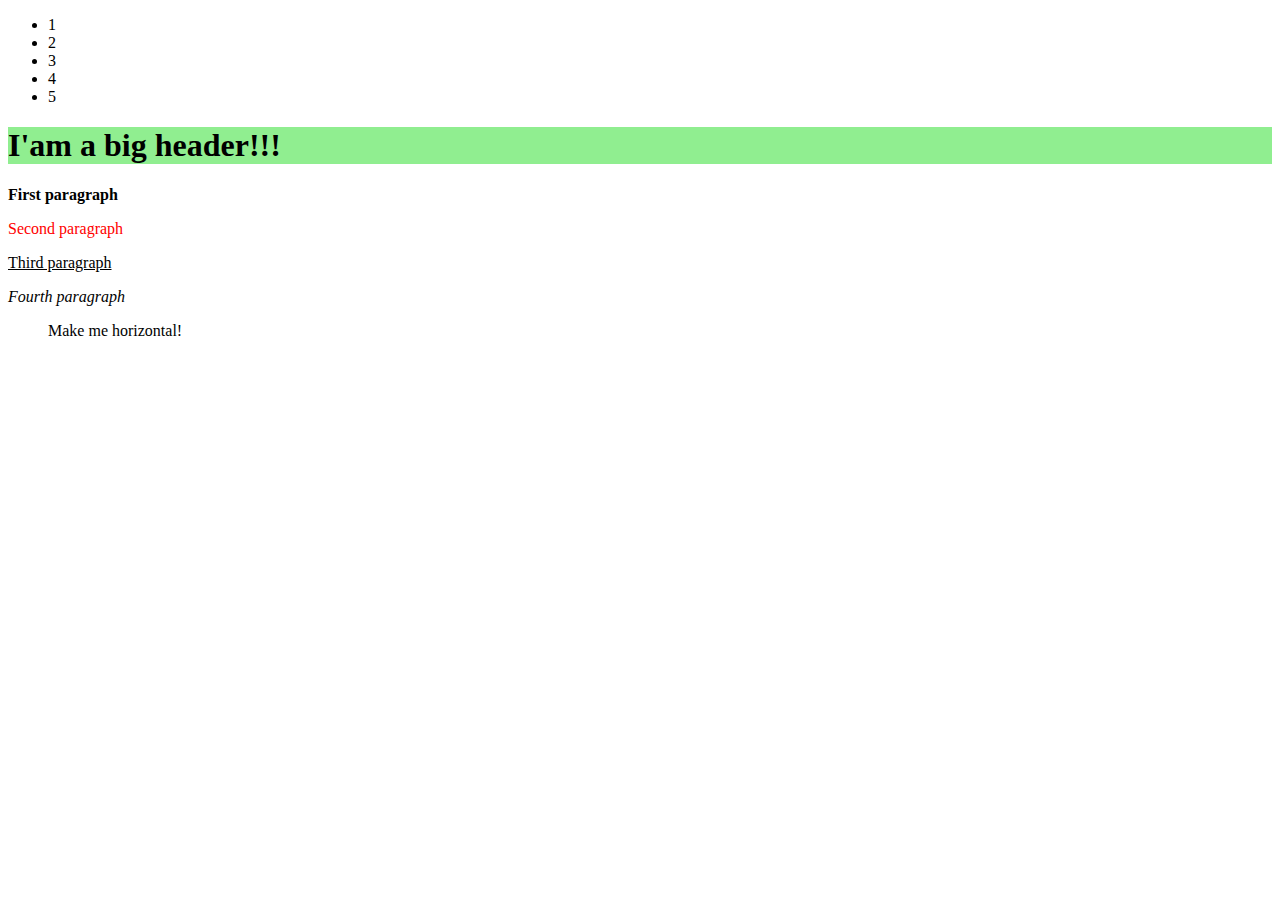
<file: task1-3/index.html>
<!DOCTYPE html>
<html lang="en">

<head>
    <meta charset="UTF-8">
    <meta name="viewport" content="width=device-width, initial-scale=1.0">
    <title>Document</title>
</head>

<body>
    <div>
        <ul id="list">
            <li>1</li>
            <li>2</li>
            <li>3</li>
            <li>4</li>
            <li>5</li>
        </ul>
    </div>
    
    
    <h1>I'am a big header!!!</h1>
    <div id="myDiv">
        <p>First paragraph</p>
        <p>Second paragraph</p>
        <p>Third paragraph</p>
        <p>Fourth paragraph</p>
    </div>
    <ul id="myList">
        <li>Make</li>
        <li>me</li>
        <li>horizontal!</li>
    </ul>
    <span>Make me invisible, please!</span>
   
    <script src="app.js"></script>
</body>

</html>
</file>
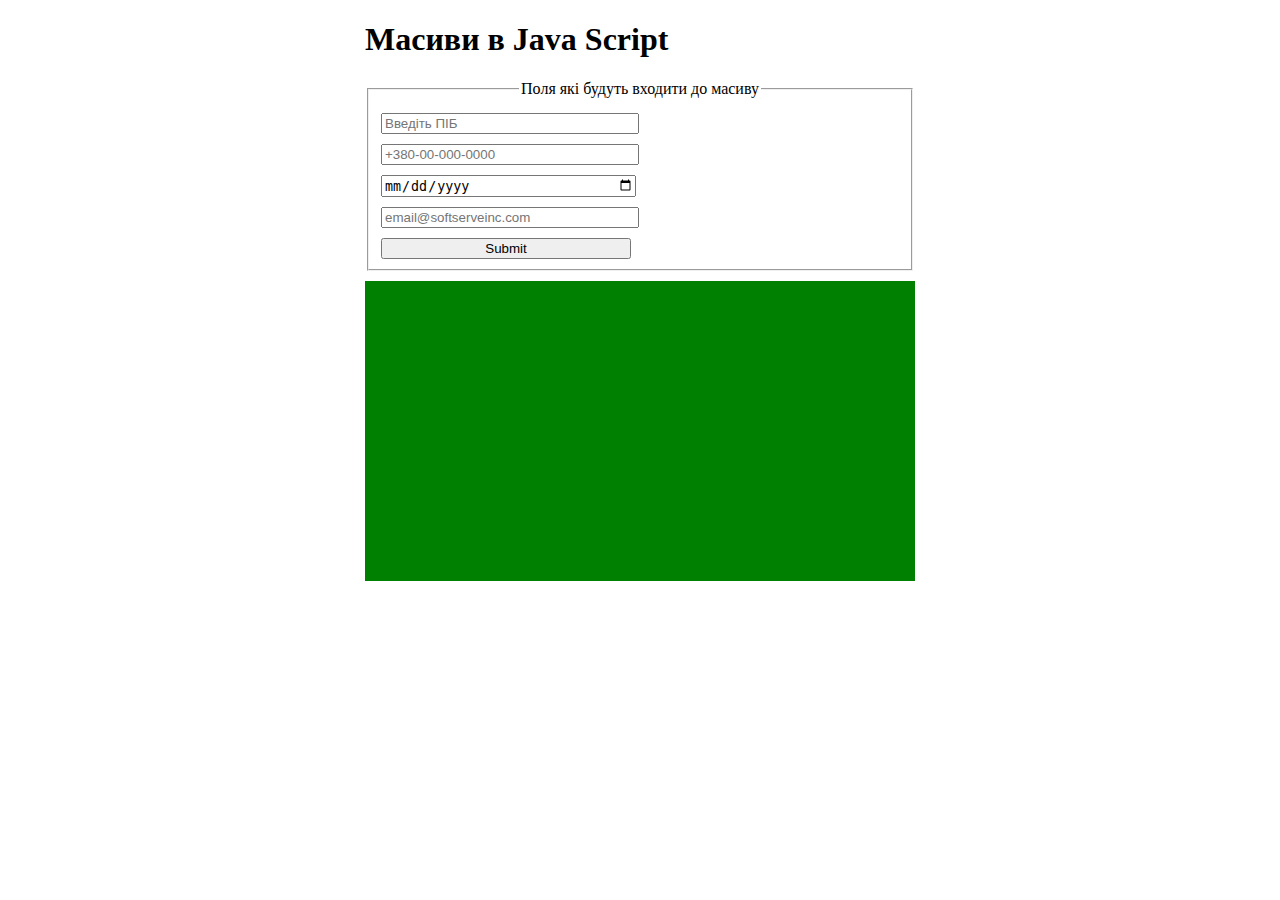
<file: task4/index.html>
<!DOCTYPE html>
<html lang="en">
<head>
    <meta charset="UTF-8">
    <meta name="viewport" content="width=device-width, initial-scale=1.0">
    <title>Document</title>
    <link rel="stylesheet" href="style.css">
</head>
<body>
    <div class="array">
        <h1>Масиви в Java Script</h1>
        <fieldset>
          <legend align ="center"> Поля які будуть входити до масиву </legend>
          <input type="text" data-form="ПІБ" class="text-data arr" name="fio" placeholder="Введіть ПІБ">
          <input type="phone" data-form="Номер телефону" class="arr" name="phone" placeholder="+380-00-000-0000">
          <input type="date" data-form="Дата народження"  class="arr" name="birthday">
          <input type="email"data-form="Електронна пошта"  class="arr" placeholder="email@softserveinc.com" name="email">
          
          
          <input type="submit" class="btn">
        </fieldset>
        
        
        <div class="out"></div>
      </div>


    <script src="main.js"></script>
</body>
</html>
</file>
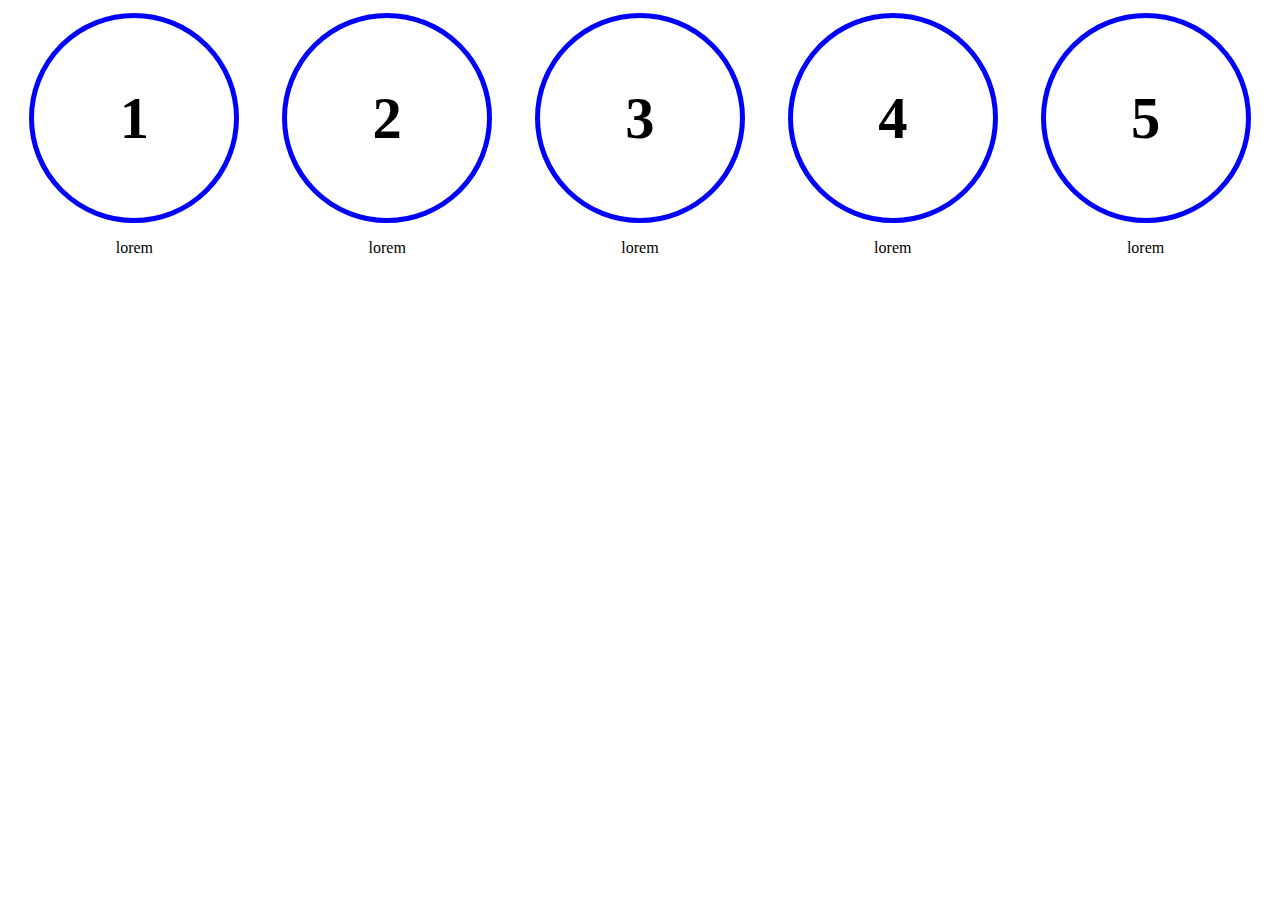
<file: task5/index.html>
<!DOCTYPE html>
<html lang="en">
<head>
    <meta charset="UTF-8">
    <meta name="viewport" content="width=device-width, initial-scale=1.0">
    <title>Document</title>
    <link rel="stylesheet" href="style.css">
</head>
<body>
    <div class="box">
        <div class="items">
          <div class="circle" data-anim="zoom-in">
            <h3>1</h3>
          </div>
            <p>lorem</p>
        </div>
            
        <div class="items">
          <div class="circle" data-anim="rotate">
            <h3>2</h3>
          </div>
            <p>lorem</p>
        </div>
            
            
        <div class="items">
          <div class="circle" data-anim="translate-down">
            <h3>3</h3>
          </div>
            <p>lorem</p>
        </div>
            
        <div class="items">
          <div class="circle" data-anim="translate-left-down">
            <h3>4</h3>
          </div>
            <p>lorem</p>
        </div>
            
        <div class="items">
          <div class="circle" data-anim="translate-right-down">
            <h3>5</h3>
          </div>
            <p>lorem</p>
        </div>
      </div>

      <script src="app.js"></script>
    
</body>
</html>
</file>
<file: task4/style.css>
.array{
    width: 550px;
    margin: 0 auto;
  }
  input{
    display: block;
    margin-top: 10px;
    width: 250px;
  }
  .out{
    width: 100%;
    height: 300px;
    display: flex;
    justify-content: center;
    align-items: center;
    margin: 10px 0 10px 0;
    font-size: 25px;
    word-wrap: break-word;
    color: white;
    background-color: green;
  }
</file>
<file: task5/style.css>
.box{
    width: 100%;
    display: flex;
    flex-flow: row wrap;
    justify-content: space-around;
  }
  .items{
    display: flex;
    flex-flow: column nowrap;
    justify-content: center;
    text-align: center;
    align-items: center;
    margin: 5px;
  }
  .circle{
    display: flex;
    justify-content: center;
    align-items: center;
    font-size: 50px;
    border: 5px solid blue;
    width: 200px;
    height: 200px;
    border-radius: 50%;
    text-align:center;
    transition-duration: .7s;
  }
  
  .circle:hover{
    border: 0 solid blue;
    box-shadow: 5px 5px 5px 0px blue, inset 4px 4px 15px 0px blue, 0px 0px 23px 18px rgba(0,0,0,0);
  }
  .rotate:hover{
    animation: spin ease-out 3s;
  }
  .zoom-in:hover{
    animation: zoom-in ease-out 3s;
  }
  .translate-down:hover{
    animation: translate-down ease-out 3s;
  }
  .translate-left-down:hover{
    animation: translate-left-down ease-out 3s;
  }
  .translate-right-down:hover{
    animation: translate-right-down ease-out 3s;
  }
  @-webkit-keyframes translate-right-down {
    from {
      -webkit-transform: translate(0px, 0%);
    }
    to {
      -webkit-transform: translate(120px, 100%);
    }
  }
  @-webkit-keyframes translate-left-down {
    from {
      -webkit-transform: translate(0px, 0%);
    }
    to {
      -webkit-transform: translate(-120px, 100%);
    }
  }
  @-webkit-keyframes translate-down {
    from {
      -webkit-transform: translate(0px, 0%);
    }
    to {
      -webkit-transform: translate(0px, 100%);
    }
  }
  @-webkit-keyframes zoom-in {
    from {
      -webkit-transform: scale(1);
    }
    to {
      -webkit-transform: scale(2);
    }
  }
  @-webkit-keyframes spin {
    from {
      -webkit-transform: rotate(0deg);
    }
    to {
      -webkit-transform: rotate(360deg);
    }
  }
</file>
